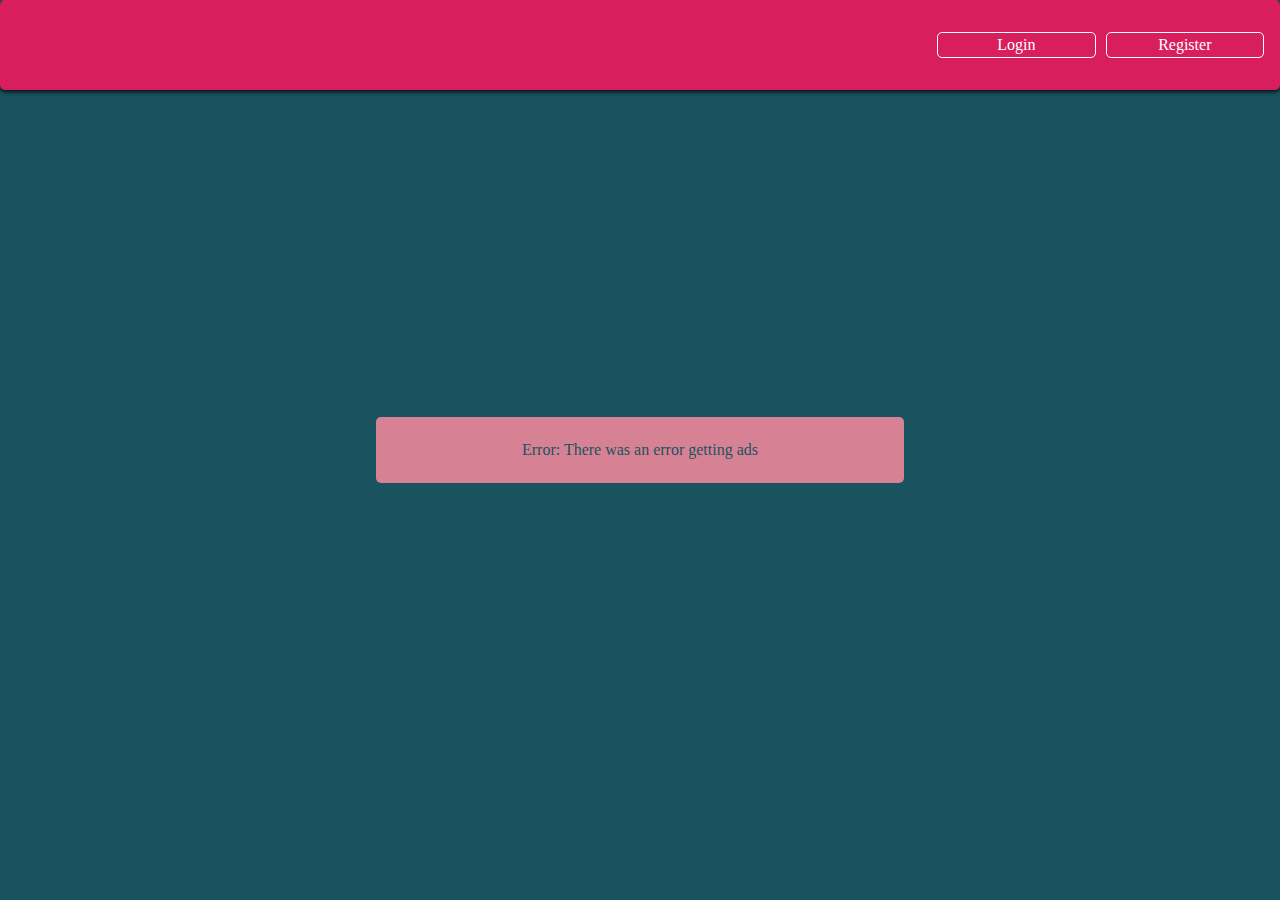
<file: index.html>
<!DOCTYPE html>
<html lang="en">

<head>
    <meta charset="UTF-8">
    <meta name="viewport" content="width=device-width, initial-scale=1.0">
    <link rel="stylesheet" href="commons.css">
    <link rel="stylesheet" href="style.css">
    <link rel="stylesheet" href="notifications/style.css">
    <link rel="stylesheet" href="spinner/style.css">
    <title>Your Second Hand Store!</title>
</head>

<body>
    <header>
        <nav id="session"></nav>
    </header>
    <section class="notification-list"></section>
    <section class="ads-panel">
        <section id="spinner"></section>
    </section>
    <script type="module" src="index.js"></script>

</body>

</html>
</file>
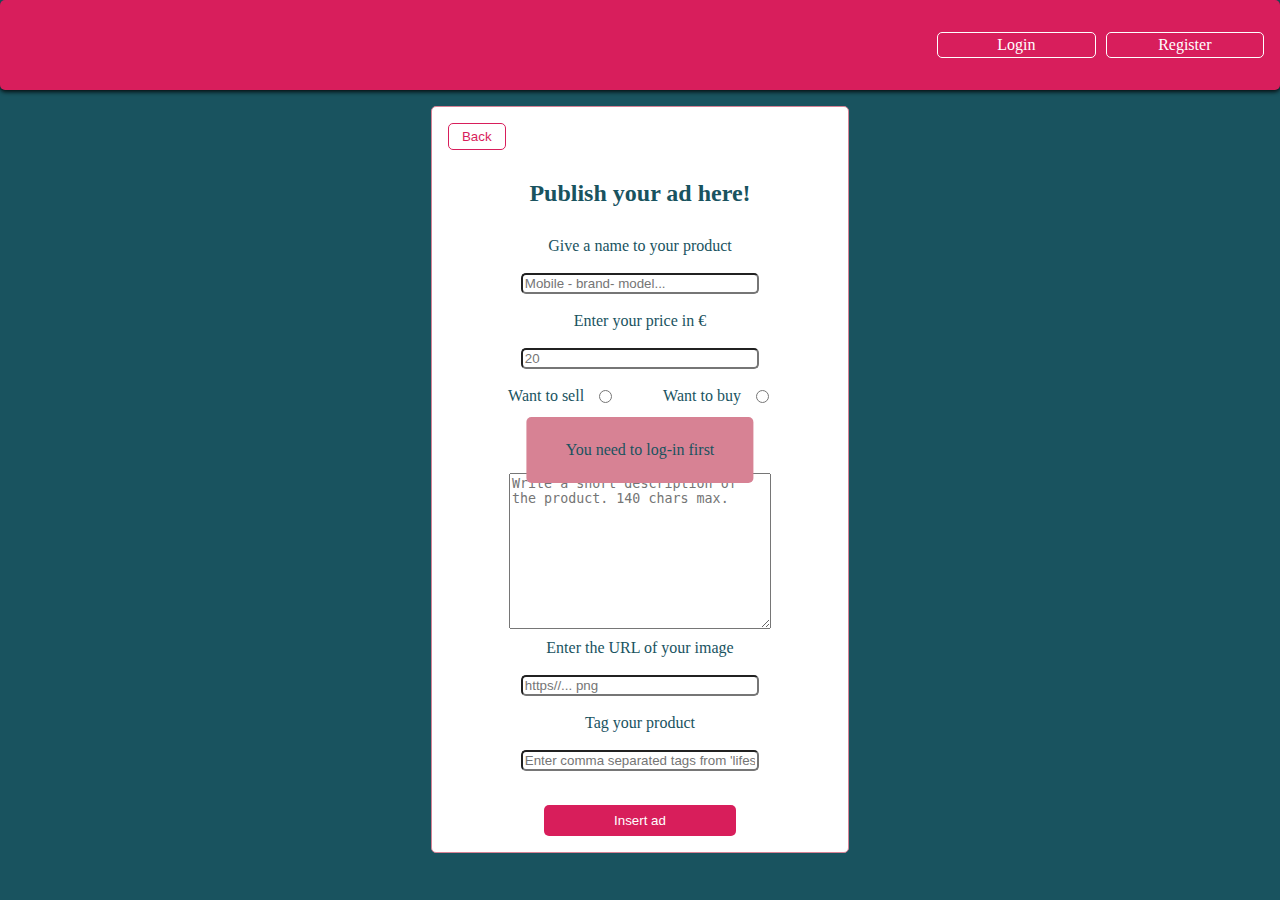
<file: ad-creation.html>
<!DOCTYPE html>
<html lang="en">

<head>
    <meta charset="UTF-8">
    <meta name="viewport" content="width=device-width, initial-scale=1.0">
    <link rel="stylesheet" href="notifications/style.css">
    <link rel="stylesheet" href="spinner/style.css">
    <link rel="stylesheet" href="commons.css">
    <link rel="stylesheet" href="ad-creation/style.css">

    <title>Publish your article here!</title>
</head>

<body>
    <header>
        <nav id="session"></nav>
    </header>
    <section class="notification"></section>
    <form id="insertAd" novalidate>
        <div class="buttons-container">
            <button id="goBack">Back</button>
        </div>
        <h2>Publish your ad here!</h2>
        <section id="spinner"></section>

        <label for="name">Give a name to your product</label>
        <input type="text" name="name" id="name" placeholder="Mobile - brand- model..." required>

        <label for="price">Enter your price in €</label>
        <input type="number" name="price" id="price" placeholder="20" required>

        <div class="radio-container">
            <div>
                <span> <label for="onSale">Want to sell</label></span>
                <span><input type="radio" name="typeOfOffer" id="onSale" required></span>
            </div>

            <div>
                <span><label for="onSearch">Want to buy</label></span>
                <span><input type="radio" name="typeOfOffer" id="onSearch" required></span>
            </div>

        </div>

        <label for="description">Product's description</label>
        <textarea name="description" id="description" cols="30" rows="10" maxlength="140"
            placeholder="Write a short description of the product. 140 chars max." required></textarea>


        <label for="image">Enter the URL of your image</label>
        <input type="url" name="image" id="image" placeholder="https//... png">


        <label for="category">Tag your product</label>
        <input type="text" name="category" id="category"
            placeholder="Enter comma separated tags from 'lifestyle', 'work', 'motor', 'mobile'">

        <button type="submit">Insert ad</button>
    </form>
    <script type="module" src="ad-creation.js"></script>
</body>

</html>
</file>
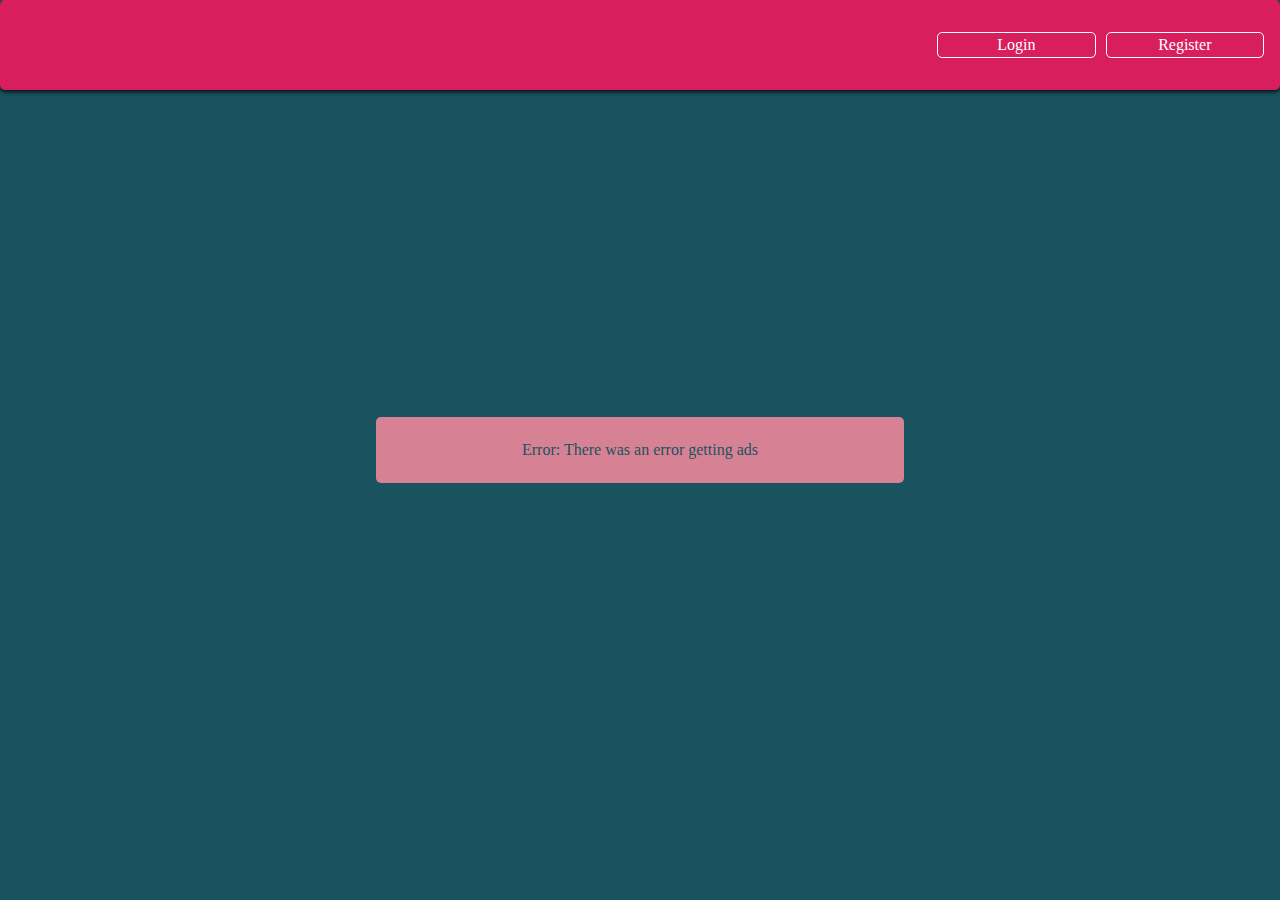
<file: ad-detail.html>
<!DOCTYPE html>
<html lang="en">

<head>
    <meta charset="UTF-8">
    <meta name="viewport" content="width=device-width, initial-scale=1.0">
    <link rel="stylesheet" href="fonts/style.css">
    <link rel="stylesheet" href="commons.css">
    <link rel="stylesheet" href="ad-detail/style.css">
    <link rel="stylesheet" href="notifications/style.css">
    <link rel="stylesheet" href="spinner/style.css">

    <title>Your ad in detail</title>
</head>

<body>

    <header>
        <nav id="session"></nav>
    </header>
    <section class="notification"></section>
    <section class="ad-detail">
        <div class="buttons-container">
            <button class="remove-button-hidden" id="removeAdButton">Delete ad</button>
            <button id="goBack">Back</button>
        </div>
        <section id="spinner"></section>
        <div id="container"></div>
    </section>

    <script type="module" src="ad-detail.js"></script>

</body>

</html>
</file>
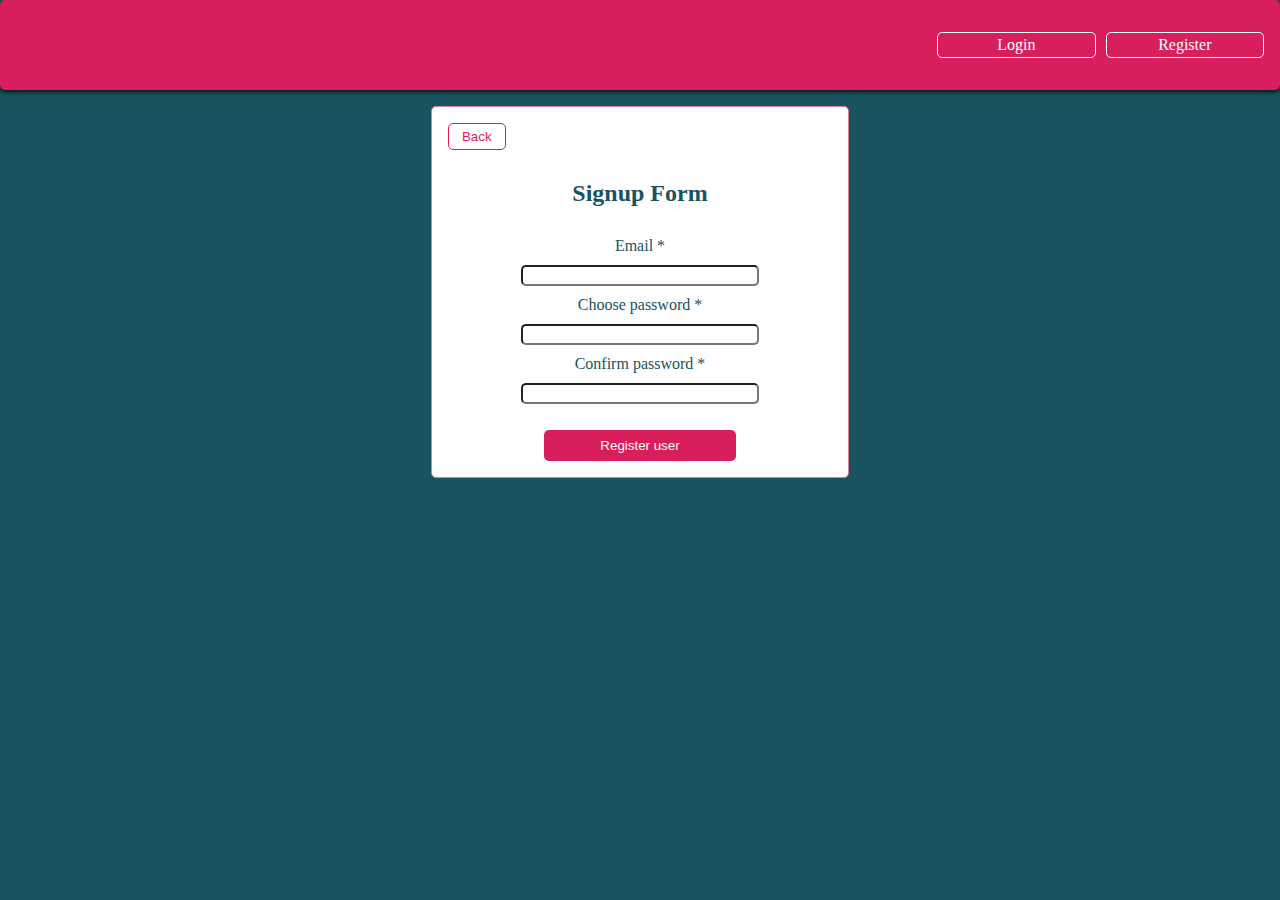
<file: register-user.html>
<!DOCTYPE html>
<html lang="en">

<head>
    <meta charset="UTF-8">
    <meta name="viewport" content="width=device-width, initial-scale=1.0">
    <link rel="stylesheet" href="commons.css">
    <link rel="stylesheet" href="spinner/style.css">
    <link rel="stylesheet" href="notifications/style.css">
    <link rel="stylesheet" href="register-user/style.css">
    <title>Register</title>
</head>

<body>
    <header>
        <nav id="session"></nav>
    </header>
    <section class="notification"></section>
    <form id="registerForm" novalidate>
        <div class="buttons-container">
            <button id="goBack">Back</button>
        </div>
        <h2>Signup Form</h2>
        <section id="spinner"></section>
        <label for="email">Email *</label>
        <input type="text" id="email" required>

        <label for="password">Choose password *</label>
        <input type="password" id="password" required minlength="6">

        <label for="passwordCheck">Confirm password *</label>
        <input type="password" id="passwordCheck" required minlength="6">

        <button type="submit">Register user</button>
    </form>

    <script type="module" src="register-user.js"></script>

</body>

</html>
</file>
<file: commons.css>
:root {
    font-family: 'Poppins';
    font-size: 1rem;
}

body,
html {
    margin: 0;
    padding: 0;
    color: #19535F;
}

body {
    background-color: #19535F;
}

.dark-background-text h3,
.dark-background-text p {
    color: white;
}

h3 {
    color: #19535F;
}

form {
    display: flex;
    background-color: white;
    border: 1px solid #D78295;
    border-radius: 5px;
    flex-direction: column;
    width: 30%;
    margin: 0 auto;
    gap: 10px;
    padding: 1rem;
    align-items: center;
}

form input {
    width: 60%;
    border-radius: 5px;
}

form button {
    width: 50%;
    background-color: #D81E5B;
    border: none;
    border-radius: 5px;
    padding: .5rem;
    color: white;
    margin-top: 1rem;
    transition: background-color 0.4s ease;
}

form button:hover {
    background: #D78295;
    cursor: pointer;
}

.field-error {
    border: 2px solid red;
}

header {
    background-color: #d81e5c;
    display: flex;
    position: sticky;
    top: 0px;
    flex-direction: row;
    justify-content: flex-end;
    margin: 0;
    margin-bottom: 1rem;
    border-radius: 5px;
    box-shadow: 0px 2px 4px rgba(0, 0, 0, 0.832);
}

nav ul {
    display: flex;
    justify-content: space-between;
    align-items: center;
    gap: 10px;
    list-style: none;
    width: 100%;
}


nav a {
    text-decoration: none;
}

nav ul li button,
nav ul li a {
    display: inline-block;
    background: none;
    border: 1px solid white;
    color: white;
    border-radius: 5px;
    padding: 0.2rem;
    border-radius: 5px;
    width: 150px;
    text-align: center;
    font-size: 1rem;
    transition: background-color 0.4s ease, color 0.4s ease;
}

nav ul li button:hover,
nav ul li a:hover {
    background: white;
    color: #D81E5B;
    cursor: pointer;
}

nav ul li button {
    padding: 0.4rem;

}

#session {
    display: flex;
    flex-direction: row;
    align-items: center;
    justify-content: space-between;
    gap: 20px;
    padding: 1rem;
}

.buttons-container {
    display: flex;
    justify-content: flex-start;
    margin-bottom: 1rem;
    width: 30%;
    padding: 0;
    padding-right: 70%;
    margin: 0;
    gap: 10px;
}

.buttons-container button {
    background-color: white;
    border: 1px solid #D81E5B;
    border-radius: 5px;
    color: #D81E5B;
    padding: 0.3rem;
    margin-top: 0;
    transition: background-color 0.4s ease, color 0.4s ease;
}

.buttons-container button:hover {
    background-color: #D78295;
    border: 1px solid #D81E5B;
    border-radius: 5px;
    color: white;
    padding: 0.3rem;
    margin-top: 0;
}
</file>
<file: style.css>
.ad {
    border: solid 1px #d78295;
    background-color: rgba(255, 255, 255, 0.95);
    border-radius: 10px;
    padding: 0.5rem;
    text-decoration: none;
    color: inherit;
    display: flex;
    align-items: center;
    margin: 0 auto;
}

.ad-container {
    display: grid;
    grid-template-columns: 2fr 1fr;
    grid-gap: 5px;
    align-items: center;
    height: 300px;
    width: 100%;

}

.ads-panel {
    display: grid;
    grid-template-columns: 1fr 1fr;
    width: 90%;
    margin: 0 auto;
    gap: 15px;

}

.ads-panel ul {
    list-style: none;
    width: 100%;
}

.ad img {
    border-radius: 50%;
    border: solid 1px #19535F;
    width: 100%;
    margin: 0 auto;
    object-fit: cover;
}
</file>
<file: notifications/style.css>
.notification {
    position: fixed;
    top: 50%;
    left: 50%;
    transform: translate(-50%, -50%);
    display: block;
    border-radius: 5px;
    padding: .5rem;
    width: 40%;
    text-align: center;
}

.notification.success {
    background-color: rgb(127, 255, 212);
}

.notification.error {
    background-color: #d78294;
}
</file>
<file: spinner/style.css>
#spinner {
    display: none;
    padding: 0;
}

#spinner.active {
    display: block;
    position: absolute;
    top: 0;
    left: 0;
    height: 100%;
    width: 100%;
    display: flex;
    align-items: center;
    justify-content: center;
}

.lds-ripple {
    display: inline-block;
    position: relative;
    width: 80px;
    height: 80px;
}

.lds-ripple div {
    position: absolute;
    border: 4px solid #d78295;
    opacity: 1;
    border-radius: 50%;
    animation: lds-ripple 1s cubic-bezier(0, 0.2, 0.8, 1) infinite;
}

.lds-ripple div:nth-child(2) {
    animation-delay: -0.5s;
}

@keyframes lds-ripple {
    0% {
        top: 36px;
        left: 36px;
        width: 0;
        height: 0;
        opacity: 0;
    }

    4.9% {
        top: 36px;
        left: 36px;
        width: 0;
        height: 0;
        opacity: 0;
    }

    5% {
        top: 36px;
        left: 36px;
        width: 0;
        height: 0;
        opacity: 1;
    }

    100% {
        top: 0px;
        left: 0px;
        width: 72px;
        height: 72px;
        opacity: 0;
    }
}
</file>
<file: ad-creation/style.css>
#insertAd input,
label,
div {
    margin-bottom: 0.5rem;
}

.radio-container {
    display: flex;
    flex-direction: row;
    justify-content: center;
    align-items: center;
    gap: 3rem;
}

.radio-container div {
    display: flex;
    flex-direction: row;
    gap: 10px;
}
</file>
<file: fonts/style.css>
@font-face {
    font-display: swap;
    font-family: 'Poppins';
    font-style: normal;
    font-weight: 30;
    src: url('Poppins-Regular.ttf') format('truetype');
}
</file>
<file: ad-detail/style.css>
.ad-detail {
    display: block;
    background: white;
    width: 50%;
    margin: 0 auto;
    padding: 1rem;
    border: 1px solid #d78295;
    border-radius: 10px;
}

.ad-detail img {
    display: block;
    width: 70%;
    margin: 0 auto;
    border-radius: 50px;
    padding: 1rem;
}

.ad-detail .ad-detail-container {
    border: 1px dashed #235889;
    border-radius: 5px;
    padding: 2rem;
    margin-top: 2rem;
}

.remove-button-hidden {
    display: none;
}

#removeAdButton {
    background-color: #D81E5B;
    color: white;
    transition: background-color 0.4s ease, color 0.4s ease;
}

#removeAdButton:hover {
    background-color: #D78295;
    color: white;
}
</file>
<file: register-user/style.css>
#registerForm {
    display: flex;
    background-color: white;
    border: 1px solid #D78295;
    border-radius: 5px;
    flex-direction: column;
    width: 30%;
    margin: 0 auto;
    gap: 10px;
    padding: 1rem;
    align-items: center;
}

#registerForm input {
    width: 60%;
    border-radius: 5px;

}

#registerForm button {
    width: 50%;
    background-color: #D81E5B;
    border: none;
    border-radius: 5px;
    padding: .5rem;
    color: white;
    margin-top: 1rem;
}

.field-error {
    border: 2px solid red;
}

.buttons-container {
    display: flex;
    justify-content: flex-start;
    margin-bottom: 1rem;
    width: 30%;
    padding: 0;
    padding-right: 70%;
    margin: 0;
}

#registerForm .buttons-container button {
    background-color: white;
    border: 1px solid #D81E5B;
    border-radius: 5px;
    color: #D81E5B;
    padding: 0.3rem;
    margin-top: 0;
}
</file>
